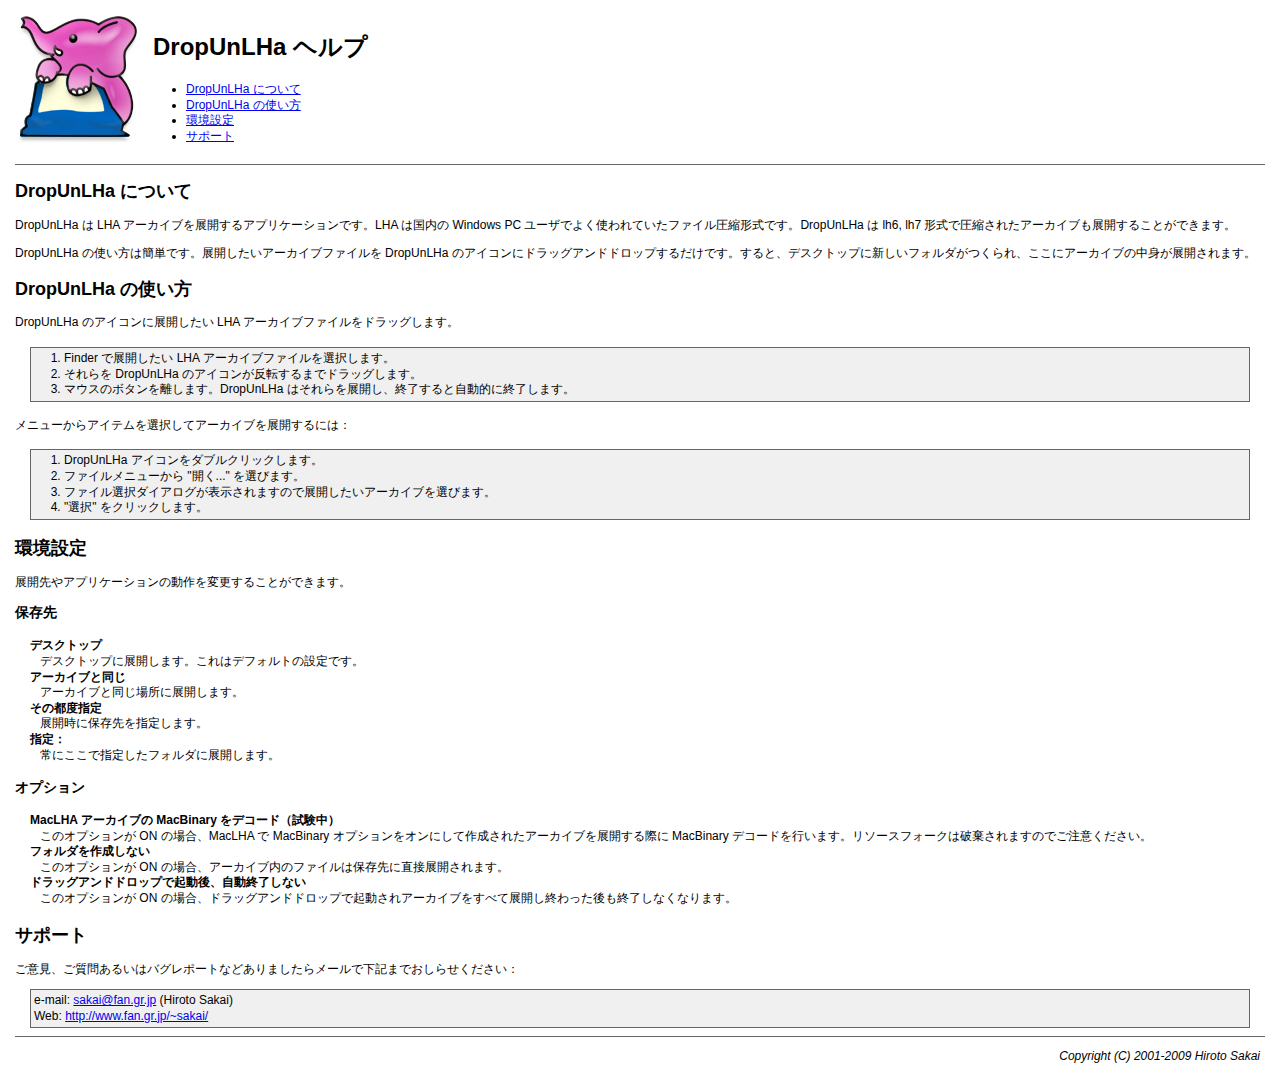
<file: Help/index.html>
<!DOCTYPE html PUBLIC "-//W3C//DTD XHTML 1.0 Transitional//EN" "http://www.w3.org/TR/xhtml1/DTD/xhtml1-transitional.dtd">
<html xmlns="http://www.w3.org/1999/xhtml" xml:lang="ja" lang="ja">
<head>
<meta http-equiv="content-type" content="text/html;charset=shift_jis" />
<meta http-equiv="content-style-type" content="text/css" />
<meta name="AppleTitle" content="DropUnLHa �w���v" />
<meta name="AppleIcon" content="Help/icon16.png" />
<link rel="stylesheet" href="help.css" type="text/css" />
<title>DropUnLHa �w���v</title>
</head>
<body>
<div id="index" style="height: 138px;">

<div style="width: 138px; float: left;">
<img src="icon128.png" width="128" height="128" alt="[icon]" />
</div>
<div style="float: left;">
<h1>DropUnLHa �w���v</h1>
<ul class="toc">
<li><a href="#about">DropUnLHa �ɂ���</a></li>
<li><a href="#using">DropUnLHa �̎g����</a></li>
<li><a href="#pref">���ݒ�</a></li>
<li><a href="#support">�T�|�[�g</a></li>
</ul>
</div>

</div>
<hr />
<div id="contents">

<h2><a name="about">DropUnLHa �ɂ���</a></h2>

<p>DropUnLHa �� LHA �A�[�J�C�u��W�J����A�v���P�[�V�����ł��BLHA �͍����� Windows PC ���[�U�ł悭�g���Ă����t�@�C�����k�`���ł��BDropUnLHa �� lh6, lh7 �`���ň��k���ꂽ�A�[�J�C�u���W�J���邱�Ƃ��ł��܂��B</p>
<p>DropUnLHa �̎g�����͊ȒP�ł��B�W�J�������A�[�J�C�u�t�@�C���� DropUnLHa �̃A�C�R���Ƀh���b�O�A���h�h���b�v���邾���ł��B����ƁA�f�X�N�g�b�v�ɐV�����t�H���_�������A�����ɃA�[�J�C�u�̒��g���W�J����܂��B</p>

<h2><a name="using">DropUnLHa �̎g����</a></h2>

<p>DropUnLHa �̃A�C�R���ɓW�J������ LHA �A�[�J�C�u�t�@�C�����h���b�O���܂��B</p>
<ol>
<li>Finder �œW�J������ LHA �A�[�J�C�u�t�@�C����I�����܂��B</li>
<li>������ DropUnLHa �̃A�C�R�������]����܂Ńh���b�O���܂��B</li>
<li>�}�E�X�̃{�^���𗣂��܂��BDropUnLHa �͂�����W�J���A�I������Ǝ����I�ɏI�����܂��B</li>
</ol>

<p>���j���[����A�C�e����I�����ăA�[�J�C�u��W�J����ɂ́F</p>
<ol>
<li>DropUnLHa �A�C�R�����_�u���N���b�N���܂��B</li>
<li>�t�@�C�����j���[���� "�J��..." ��I�т܂��B</li>
<li>�t�@�C���I���_�C�A���O���\������܂��̂œW�J�������A�[�J�C�u��I�т܂��B</li>
<li>"�I��" ���N���b�N���܂��B</li>
</ol>

<h2><a name="pref">���ݒ�</a></h2>

<p>�W�J���A�v���P�[�V�����̓����ύX���邱�Ƃ��ł��܂��B</p>

<h3>�ۑ���</h3>

<dl>
<dt>�f�X�N�g�b�v</dt>
<dd>�f�X�N�g�b�v�ɓW�J���܂��B����̓f�t�H���g�̐ݒ�ł��B</dd>
<dt>�A�[�J�C�u�Ɠ���</dt>
<dd>�A�[�J�C�u�Ɠ����ꏊ�ɓW�J���܂��B</dd>
<dt>���̓s�x�w��</dt>
<dd>�W�J���ɕۑ�����w�肵�܂��B</dd>
<dt>�w��F</dt>
<dd>��ɂ����Ŏw�肵���t�H���_�ɓW�J���܂��B</dd>
</dl>

<h3>�I�v�V����</h3>

<dl>
<dt>MacLHA �A�[�J�C�u�� MacBinary ���f�R�[�h�i�������j</dt>
<dd>���̃I�v�V������ ON �̏ꍇ�AMacLHA �� MacBinary �I�v�V�������I���ɂ��č쐬���ꂽ�A�[�J�C�u��W�J����ۂ� MacBinary �f�R�[�h���s���܂��B���\�[�X�t�H�[�N�͔j������܂��̂ł����ӂ��������B</dd>
<dt>�t�H���_���쐬���Ȃ�</dt>
<dd>���̃I�v�V������ ON �̏ꍇ�A�A�[�J�C�u���̃t�@�C���͕ۑ���ɒ��ړW�J����܂��B</dd>
<dt>�h���b�O�A���h�h���b�v�ŋN����A�����I�����Ȃ�</dt>
<dd>���̃I�v�V������ ON �̏ꍇ�A�h���b�O�A���h�h���b�v�ŋN������A�[�J�C�u�����ׂēW�J���I���������I�����Ȃ��Ȃ�܂��B</dd>
</dl>

<h2><a name="support">�T�|�[�g</a></h2>

<p>���ӌ��A�����₠�邢�̓o�O���|�[�g�Ȃǂ���܂����烁�[���ŉ��L�܂ł����点���������F</p>
<address>e-mail: <a href="mailto:sakai@fan.gr.jp">sakai@fan.gr.jp</a> (Hiroto Sakai)<br />
Web: <a href="http://www.fan.gr.jp/~sakai/">http://www.fan.gr.jp/~sakai/</a></address>

</div>
<div id="footer">

<hr />
<p class="copyright">Copyright (C) 2001-2009 Hiroto Sakai</p>

</div>
</body>
</html>
</file>
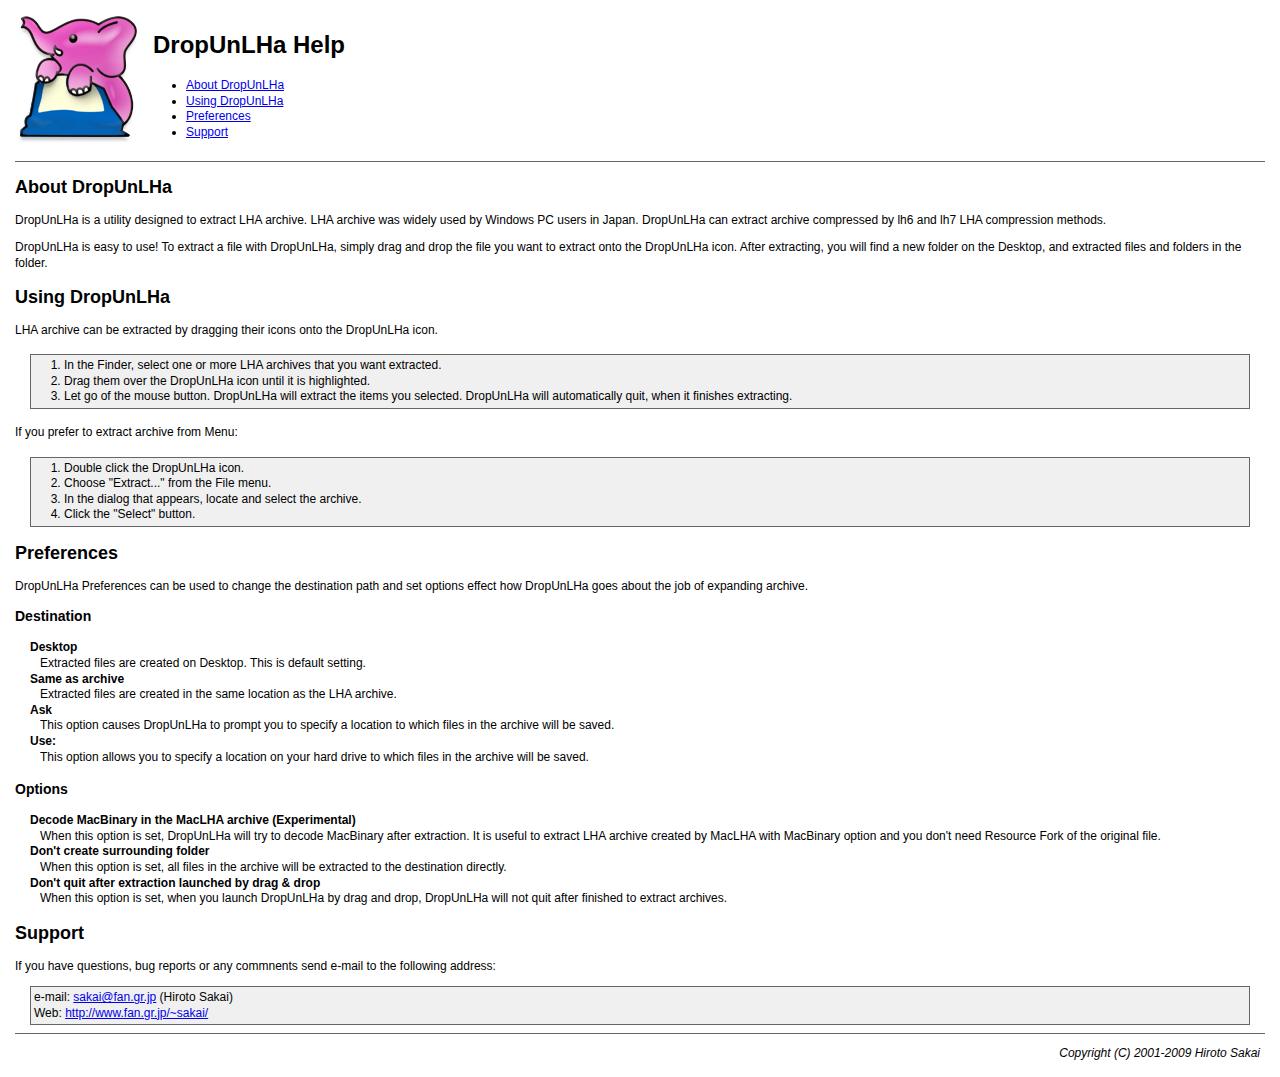
<file: English.lproj/Help/index.html>
<!DOCTYPE html PUBLIC "-//W3C//DTD XHTML 1.0 Transitional//EN" "http://www.w3.org/TR/xhtml1/DTD/xhtml1-transitional.dtd">
<html xmlns="http://www.w3.org/1999/xhtml" xml:lang="en" lang="en">
<head>
<meta http-equiv="content-type" content="text/html;charset=iso-8859-1" />
<meta http-equiv="content-style-type" content="text/css" />
<meta name="AppleTitle" content="DropUnLHa Help" />
<meta name="AppleIcon" content="Help/icon16.png" />
<link rel="stylesheet" href="help.css" type="text/css" />
<title>DropUnLHa Help</title>
</head>
<body>
<div id="index" style="height: 138px;">

<div style="width: 138px; float: left;">
<img src="icon128.png" width="128" height="128" alt="[icon]" />
</div>
<div style="float: left;">
<h1>DropUnLHa Help</h1>
<ul class="toc">
<li><a href="#about">About DropUnLHa</a></li>
<li><a href="#using">Using DropUnLHa</a></li>
<li><a href="#pref">Preferences</a></li>
<li><a href="#support">Support</a></li>
</ul>
</div>

</div>
<hr />
<div id="contents">

<h2><a name="about">About DropUnLHa</a></h2>

<p>DropUnLHa is a utility designed to extract LHA archive. LHA archive was widely used by Windows PC users in Japan. DropUnLHa can extract archive compressed by lh6 and lh7 LHA compression methods.</p>
<p>DropUnLHa is easy to use! To extract a file with DropUnLHa, simply drag and drop the file you want to extract onto the DropUnLHa icon. After extracting, you will find a new folder on the Desktop, and extracted files and folders in the folder.</p>

<h2><a name="using">Using DropUnLHa</a></h2>

<p>LHA archive can be extracted by dragging their icons onto the DropUnLHa icon.</p>
<ol>
<li>In the Finder, select one or more LHA archives that you want extracted.</li>
<li>Drag them over the DropUnLHa icon until it is highlighted.</li>
<li>Let go of the mouse button. DropUnLHa will extract the items you selected. DropUnLHa will automatically quit, when it finishes extracting.</li>
</ol>

<p>If you prefer to extract archive from Menu:</p>
<ol>
<li>Double click the DropUnLHa icon.</li>
<li>Choose "Extract..." from the File menu.</li>
<li>In the dialog that appears, locate and select the archive.</li>
<li>Click the "Select" button.</li>
</ol>

<h2><a name="pref">Preferences</a></h2>

<p>DropUnLHa Preferences can be used to change the destination path and set options effect how DropUnLHa goes about the job of expanding archive.</p>

<h3>Destination</h3>

<dl>
<dt>Desktop</dt>
<dd>Extracted files are created on Desktop. This is default setting.</dd>
<dt>Same as archive</dt>
<dd>Extracted files are created in the same location as the LHA archive.</dd>
<dt>Ask</dt>
<dd>This option causes DropUnLHa to prompt you to specify a location to which files in the archive will be saved.</dd>
<dt>Use:</dt>
<dd>This option allows you to specify a location on your hard drive to which files in the archive will be saved.</dd>
</dl>

<h3>Options</h3>

<dl>
<dt>Decode MacBinary in the MacLHA archive (Experimental)</dt>
<dd>When this option is set, DropUnLHa will try to decode MacBinary after extraction. It is useful to extract LHA archive created by MacLHA with MacBinary option and you don't need Resource Fork of the original file.</dd>
<dt>Don't create surrounding folder</dt>
<dd>When this option is set, all files in the archive will be extracted to the destination directly.</dd>
<dt>Don't quit after extraction launched by drag &amp; drop</dt>
<dd>When this option is set, when you launch DropUnLHa by drag and drop, DropUnLHa will not quit after finished to extract archives.</dd>
</dl>

<h2><a name="support">Support</a></h2>

<p>If you have questions, bug reports or any commnents send e-mail to the following address:</p>
<address>e-mail: <a href="mailto:sakai@fan.gr.jp">sakai@fan.gr.jp</a> (Hiroto Sakai)<br />
Web: <a href="http://www.fan.gr.jp/~sakai/">http://www.fan.gr.jp/~sakai/</a></address>

</div>
<div id="footer">

<hr />
<p class="copyright">Copyright (C) 2001-2009 Hiroto Sakai</p>

</div>
</body>
</html>
</file>
<file: Help/help.css>
* {
  font-family: "Lucida Grande", sans-serif;
}
body {
  background-color: #ffffff;
  color: #000000;
  margin: 15px;
}
table {
  border-collapse: collapse;
}
th,td {
  empty-cells: show;
  padding: 3px;
}
h1 {
  font-size: 24px;
}
h2 {
  font-size: 18px;
}
h3 {
  font-size: 14px;
}
p,dt,dd,li,address,th,td {
  line-height: 130%;
  font-size: 12px;
}
dt {
  font-weight: bold;
}
address {
  font-style: normal;
}
dd {
  margin-left: 25px;
  margin-right: 25px;
}
li {
  margin-left: 30px;
  margin-right: 30px;
}
address,ol,ul,dt {
  margin-left: 15px;
  margin-right: 15px;
}
address,ol,ul {
  background-color: #f0f0f0;
  border-style: solid;
  border-color: #666666;
  border-width: 1px;
  padding: 3px;
}
hr {
  clear: both;
  background-color: #f0f0f0;
  border-style: solid;
  border-color: #666666;
  border-width: 0 0 1px 0;
}

ul.toc {
  background-color: #ffffff;
  border-width: 0;
  margin-left: 0;
}

p.copyright {
  font-style: italic;
  text-align: right;
  margin-right: 5px;
}
</file>
<file: English.lproj/Help/help.css>
* {
  font-family: "Lucida Grande", sans-serif;
}
body {
  background-color: #ffffff;
  color: #000000;
  margin: 15px;
}
table {
  border-collapse: collapse;
}
th,td {
  empty-cells: show;
  padding: 3px;
}
h1 {
  font-size: 24px;
}
h2 {
  font-size: 18px;
}
h3 {
  font-size: 14px;
}
p,dt,dd,li,address,th,td {
  line-height: 130%;
  font-size: 12px;
}
dt {
  font-weight: bold;
}
address {
  font-style: normal;
}
dd {
  margin-left: 25px;
  margin-right: 25px;
}
li {
  margin-left: 30px;
  margin-right: 30px;
}
address,ol,ul,dt {
  margin-left: 15px;
  margin-right: 15px;
}
address,ol,ul {
  background-color: #f0f0f0;
  border-style: solid;
  border-color: #666666;
  border-width: 1px;
  padding: 3px;
}
hr {
  clear: both;
  background-color: #f0f0f0;
  border-style: solid;
  border-color: #666666;
  border-width: 0 0 1px 0;
}

ul.toc {
  background-color: #ffffff;
  border-width: 0;
  margin-left: 0;
}

p.copyright {
  font-style: italic;
  text-align: right;
  margin-right: 5px;
}
</file>
